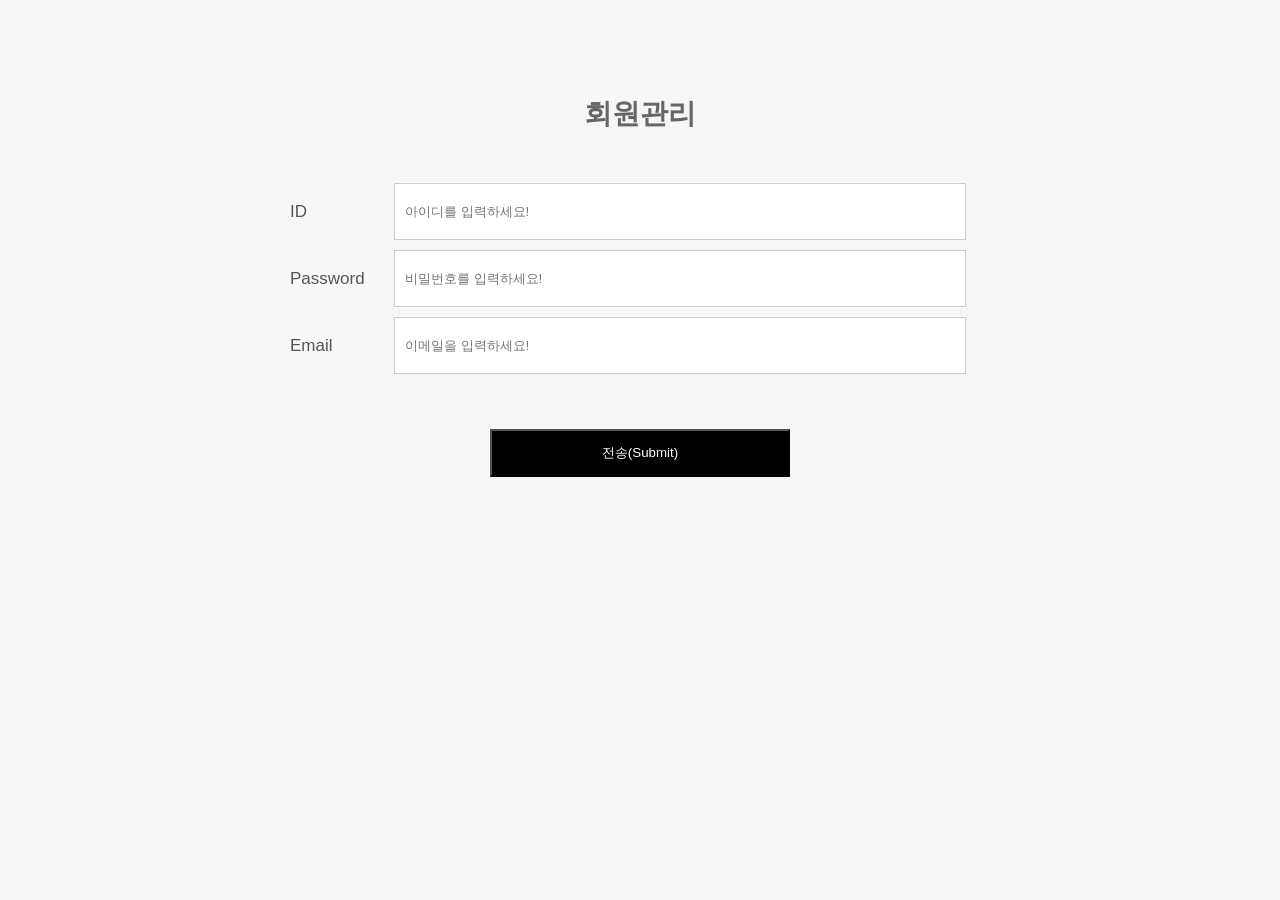
<file: 03_13_VUEJS-AJAX_프로미스_axios/index.html>
<!DOCTYPE html>
<html lang="en">
<head>
<meta charset="UTF-8">
<meta http-equiv="X-UA-Compatible" content="IE=edge">
<meta name="viewport" content="width=device-width, initial-scale=1.0">
<title>AJAX AXIOS 폼 데이터 전송</title>

<link rel="stylesheet" href="./css/reset.css">
<link rel="stylesheet" href="./css/style.css">


<!-- 오픈소스  -->
<script src="./js/lib/jquery.min.js"></script>    
<script src="./vue/lib/vue.js"></script>
<script src="./vue/lib/axios.min.js"></script>


</head>
<body>
<div id="formWrap">

    <div id="app">
        <h1>회원관리</h1>
        <form name='memberForm'  id='memberForm' method='post'  action="./response.php">
            <div class="form-box">
                <ul>
                    <li>
                        <div>
                            <label for="userId">ID</label>
                            <input type="text" name="userId" id="userId" placeholder="아이디를 입력하세요!">
                        </div>
                    </li>
                    <li>
                        <div>
                            <label for="userPw">Password</label>
                            <input type="password" name="userPw" id="userPw" placeholder="비밀번호를 입력하세요!">
                        </div>
                    </li>
                    <li>
                        <div>
                            <label for="userEmail">Email</label>
                            <input type="text" name="userEmail" id="userEmail" placeholder="이메일을 입력하세요!">
                        </div>
                    </li>
                </ul>

                <div class="button-box">
                     <input type="button" v-on:prevent value="전송(Submit)"> 
                    <!-- <input type="submit" value="전송(Submit)"> -->
                </div>

            </div>
        </form>

    </div>



<script>
    
</script>



</div>
</body>
</html>
</file>
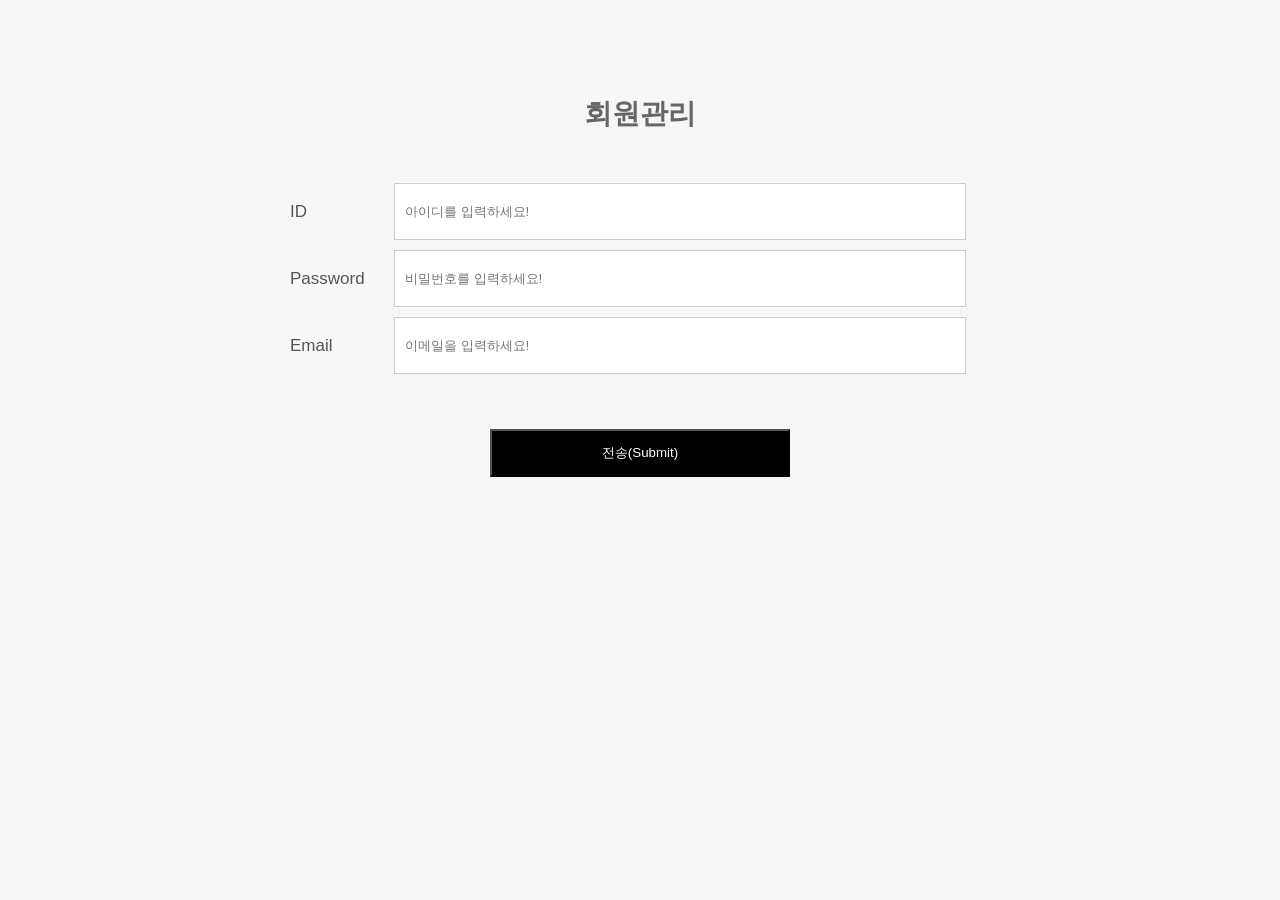
<file: 03_13_VUEJS-AJAX_프로미스_axios_member_전송성공/index.html>
<!DOCTYPE html>
<html lang="en">
<head>
<meta charset="UTF-8">
<meta http-equiv="X-UA-Compatible" content="IE=edge">
<meta name="viewport" content="width=device-width, initial-scale=1.0">
<title>AJAX AXIOS 폼 데이터 전송</title>

<link rel="stylesheet" href="./css/reset.css">
<link rel="stylesheet" href="./css/style.css">


<!-- 오픈소스  -->
<script src="./js/lib/jquery.min.js"></script>    
<script src="./vue/lib/vue.js"></script>
<script src="./vue/lib/axios.min.js"></script>


</head>
<body>
<div id="formWrap">

    <div id="app">
        <h1>회원관리</h1>
        <form name='memberForm'  id='memberForm' method='post'  action="./response.php">
            <div class="form-box">
                <ul>
                    <li>
                        <div>
                            <label for="userId">ID</label>
                            <input type="text" name="userId" id="userId" v-model='userId' placeholder="아이디를 입력하세요!">
                        </div>
                    </li>
                    <li>
                        <div>
                            <label for="userPw">Password</label>
                            <input type="password" name="userPw" id="userPw" v-model='userPw' placeholder="비밀번호를 입력하세요!">
                        </div>
                    </li>
                    <li>
                        <div>
                            <label for="userEmail">Email</label>
                            <input type="text" name="userEmail" id="userEmail" v-model='userEmail'  placeholder="이메일을 입력하세요!">
                        </div>
                    </li>
                </ul>

                <div class="button-box">
                    <input type="button" v-on:click.prevent='memberFn' value="전송(Submit)">
                    <!-- <input type="submit" value="전송(Submit)"> -->
                </div>

            </div>
        </form>

    </div>

    <script>

        var app = new Vue({
            data:{
                arr:[],
                userId:'',
                userPw:'',
                userEmail:''
            },
            methods:{
                memberFn:function(){
                   var url = "./response.php";
                   var data = {
                        userId : this.userId,
                        userPw : this.userPw,
                        userEmail : this.userEmail
                   }

                   //엑시오시는 폼데이터 객체를 생성하여 데이터 전송해야 함.
                    var form = new FormData();
                        form.append('userId', this.userId)
                        form.append('userPw', this.userPw)
                        form.append('userEmail', this.userEmail)

                        axios.post(url, form)
                        .then((response)=>{  //AJAX 성공 메시지
                            this.arr = response.data;
                        })
                        .catch(function(error){ //실패 메시지
                            console.log(error)
                        })

                }
            }
        }).$mount('#app');

    </script>





</div>
</body>
</html>
</file>
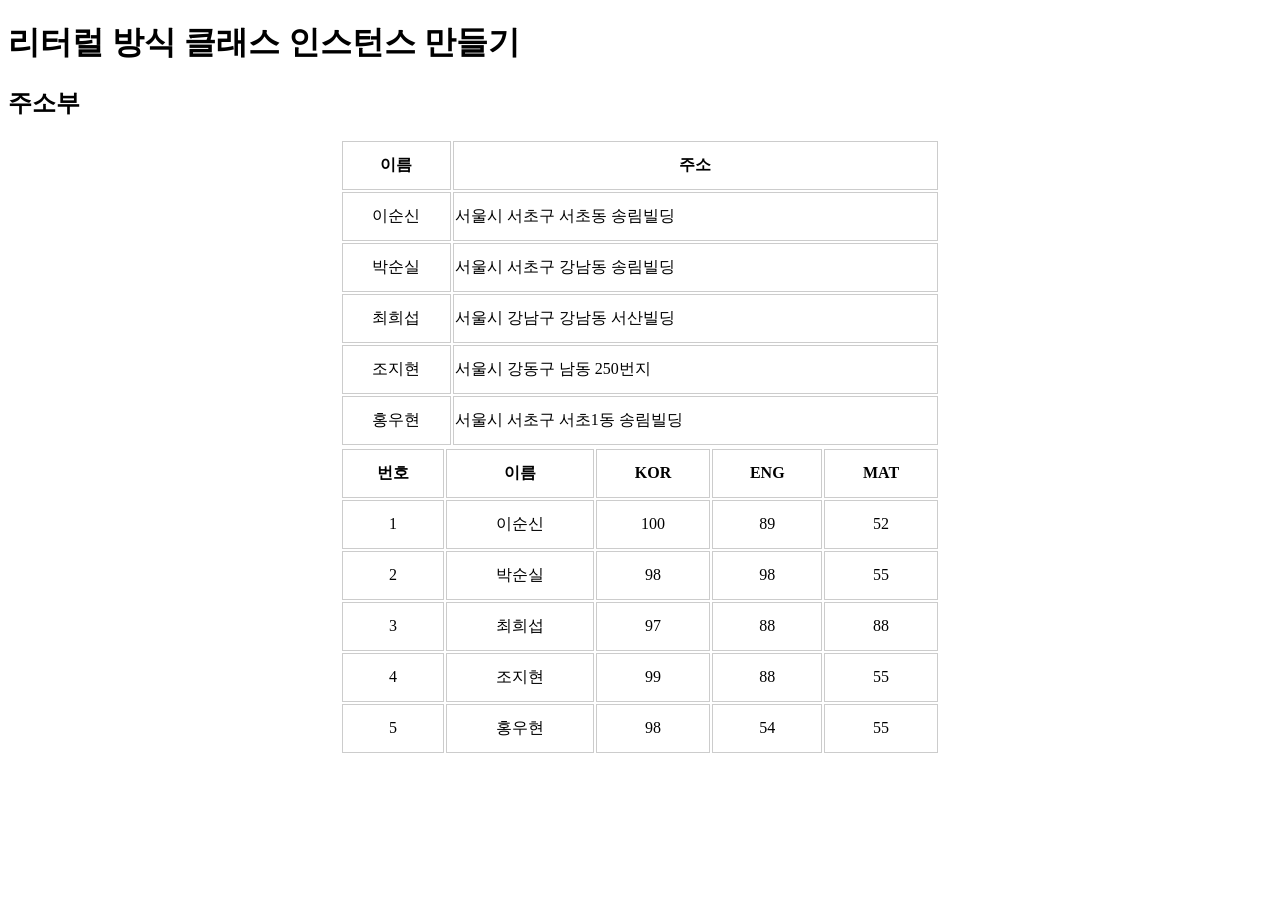
<file: 02_21_VUEJS/뷰인스턴스만들기.html>
<!DOCTYPE html>
<html lang="ko">
<head>
    <meta charset="UTF-8">
    <meta http-equiv="X-UA-Compatible" content="IE=edge">
    <meta name="viewport" content="width=device-width, initial-scale=1.0">
    <title> 뷰 인스턴스 만들기 & 자바스크립트 클래스(객체와 함수)</title>
    <style>

        table {width:600px;margin:0 auto;}
        table th,td {border:1px solid #ccc;height:45px;text-align:center;}
        table#table td:nth-child(2) {text-align:left;}

    </style>

</head>
<body>
    
    <h1>리터럴 방식 클래스 인스턴스 만들기</h1>
    <h2>주소부</h2>
    <table id='table'>

    </table>

    <table id='sungjuk'>
        
    </table>

    




    <script>
        /*
        var app = {};            //리터럴 방식
        var app = new Object();  //생성자 방식 객체 
        var app = [];            //리터럴 방식
        var app = new Array();   //생성자 방식 배열 객체
        */


        //인스턴스(객체) 생성
        var vue = {
            cnt: 0,  //프로퍼티(멤버변수)
            el: '<h1>프로퍼티(멤버변수)탬플릿</h1>',
            method: ['피자', '닭칼국수', '김밥', '라면', '토마토 스파게티'],
            main: {
                student: [
                    { 번호:1, 이름:'이순신', kor:100, eng:089, mat:064 }, //인덱스 [0]  1행
                    { 번호:2, 이름:'박순실', kor:098, eng:098, mat:067 }, //인덱스 [1]  2행
                    { 번호:3, 이름:'최희섭', kor:097, eng:088, mat:088 }, //인덱스 [2]  3행
                    { 번호:4, 이름:'조지현', kor:099, eng:088, mat:067 }, //인덱스 [3]  4행
                    { 번호:5, 이름:'홍우현', kor:098, eng:066, mat:067 }  //인덱스 [4]  5행
                ],
                address:[
                    {이름:'이순신',주소:'서울시 서초구 서초동  송림빌딩'},
                    {이름:'박순실',주소:'서울시 서초구 강남동  송림빌딩'},
                    {이름:'최희섭',주소:'서울시 강남구 강남동  서산빌딩'},
                    {이름:'조지현',주소:'서울시 강동구 남동 250번지'},
                    {이름:'홍우현',주소:'서울시 서초구 서초1동  송림빌딩'}
                ]
            },
            init: function(){  //메서드(멤버함수)
                //this 인스턴스(객체)
                this.cnt= 500;
                this.el += '<h2>프로퍼티(멤버변수)에 템플릿 내용 추가</h2>'; //el = el + '내용'    el += '내용'
                // this.el = this.el + '<h2>프로퍼티(멤버변수)에 템플릿 내용 추가</h2>'; //el = el + '내용'    el += '내용'
                console.log( this.cnt );
                console.log( this.el );
            },
            compute: function(){
                //성적처리
                
                
                var txt2 = '';
                var $sungjuk = document.querySelector('#sungjuk');

                    txt2+='<tr><th>번호</th><th>이름</th><th>KOR</th><th>ENG</th><th>MAT</th></tr>';

                    // this.main.sungjuk.forEach(function(el, idx, arr){});
                    this.main.student.forEach(function(el, idx, arr){
                        txt2+='<tr><td>'+ el.번호 +'</td><td>'+ el.이름 +'</td><td>'+ el.kor +'</td><td>'+ el.eng +'</td><td>'+ el.mat +'</td></tr>';
                    });

                    $sungjuk.innerHTML =  txt2 ;





                var txt = ''; //출력 내용 보관하는 변수
                var $table = document.querySelector('#table'); //선택자

                    txt =  '<tr><th>이름</th><th>주소</th></tr>'; //제목 1회 출력

                    //반복처리
                    //자바스크립트 객체 배열처리
                    this.main.address.forEach(function(el, index, arr){
                        console.log('배열처리 ', el, index, arr);
                        txt += '<tr><td>' + el.이름 + '</td><td>' + el.주소 + '</td></tr>'; //5회 반복
                    }); 

                    /*
                    txt += '<tr><td>' + this.main.address[0].이름 + '</td><td>' + this.main.address[0].주소 + '</td></tr>'; //5회 반복
                    txt += '<tr><td>' + this.main.address[1].이름 + '</td><td>' + this.main.address[1].주소 + '</td></tr>'; //5회 반복
                    txt += '<tr><td>' + this.main.address[2].이름 + '</td><td>' + this.main.address[2].주소 + '</td></tr>'; //5회 반복
                    txt += '<tr><td>' + this.main.address[3].이름 + '</td><td>' + this.main.address[3].주소 + '</td></tr>'; //5회 반복
                    txt += '<tr><td>' + this.main.address[4].이름 + '</td><td>' + this.main.address[4].주소 + '</td></tr>'; //5회 반복
                    */

                    $table.innerHTML = txt;  //테이블에 데이터 출력

                //주소부 탬플릿에 출력
                //반복문 이용               
                
                
                








                //성적표 
                console.log( this.method );
                console.log( this.method[0] );
                console.log( this.method[1] );
                console.log( this.method[2] );
                console.log( this.method[3] );
                console.log( this.method[4] );

                //주소부
                console.log( this.main.address[3].이름 );
                console.log( this.main.address[3].주소 );

                console.log( this.main ); //main 프로퍼티(멤버변수) 전체
                console.log( this.main.student ); //this.main.student   예]인스턴스.프로퍼티.프로퍼티
                console.log( this.main.student[4] ); // this.main.sudent[4] 예]인스턴스.프로퍼티.프로퍼티[3]
                console.log( this.main.student[3].이름 ); // this.main.sudent[3].이름 예]인스턴스.프로퍼티.프로퍼티[3].프로퍼티 최종 프로퍼티 값(value)
                console.log( this.main.student[3].eng ); // this.main.sudent[3].이름 예]인스턴스.프로퍼티.프로퍼티[3].프로퍼티 최종 프로퍼티 값(value)
                var tot = this.main.student[3].kor + this.main.student[3].eng + this.main.student[3].mat;
                console.log( '총점 : ' + tot ); //ECMA Script 5  [ES5]
                console.log(`총점 : ${ tot }`); //ECMA Script 6  [ES6]
            },
            run: function(){  //인스턴스 전체 실행 메서드
                this.init();
                this.compute();
            }
        } //인스턴스(객체) 끝

        // vue.init();     // vue 인스턴스(객체) 안에 init() 이라는 메서드(멤버함수) 실행
        // vue.compute();  // vue 인스턴스(객체) 안에 compute() 라는 메서드(멤버함수) 실행

        vue.run();





        var objProject = {
            a:100,
            el:'Vue 프레임워크',
            data:{
                arr:[
                    {이름:'이순신', kor:100, eng:070, mat:069},
                    {이름:'이순신', kor:100, eng:070, mat:069},
                    {이름:'이순신', kor:100, eng:070, mat:069},
                    {이름:'이순신', kor:100, eng:070, mat:069},
                    {이름:'이순신', kor:100, eng:070, mat:069}
                ]
            },
            method1: function(){
                this.a = 5000000;
                console.log(this.a);
            },
            method2: function(){
                this.el += ' 자바스크립트 라이브러리'
                console.log(this.el);
            },
            method3: function(){                
                console.log(this.data.arr);
            },
            init: function(){
                this.method1();
                this.method2();
                this.method3();
            }
        };
        objProject.init();



        //인스턴스 생성 
        //프로퍼티: 값
        //프로퍼티: 배열
        //메서드 만들어서 프로퍼티 값 변환 또는 출력
        //인스턴스 전체 실행 메서드 init










    </script>

</body>
</html>
</file>
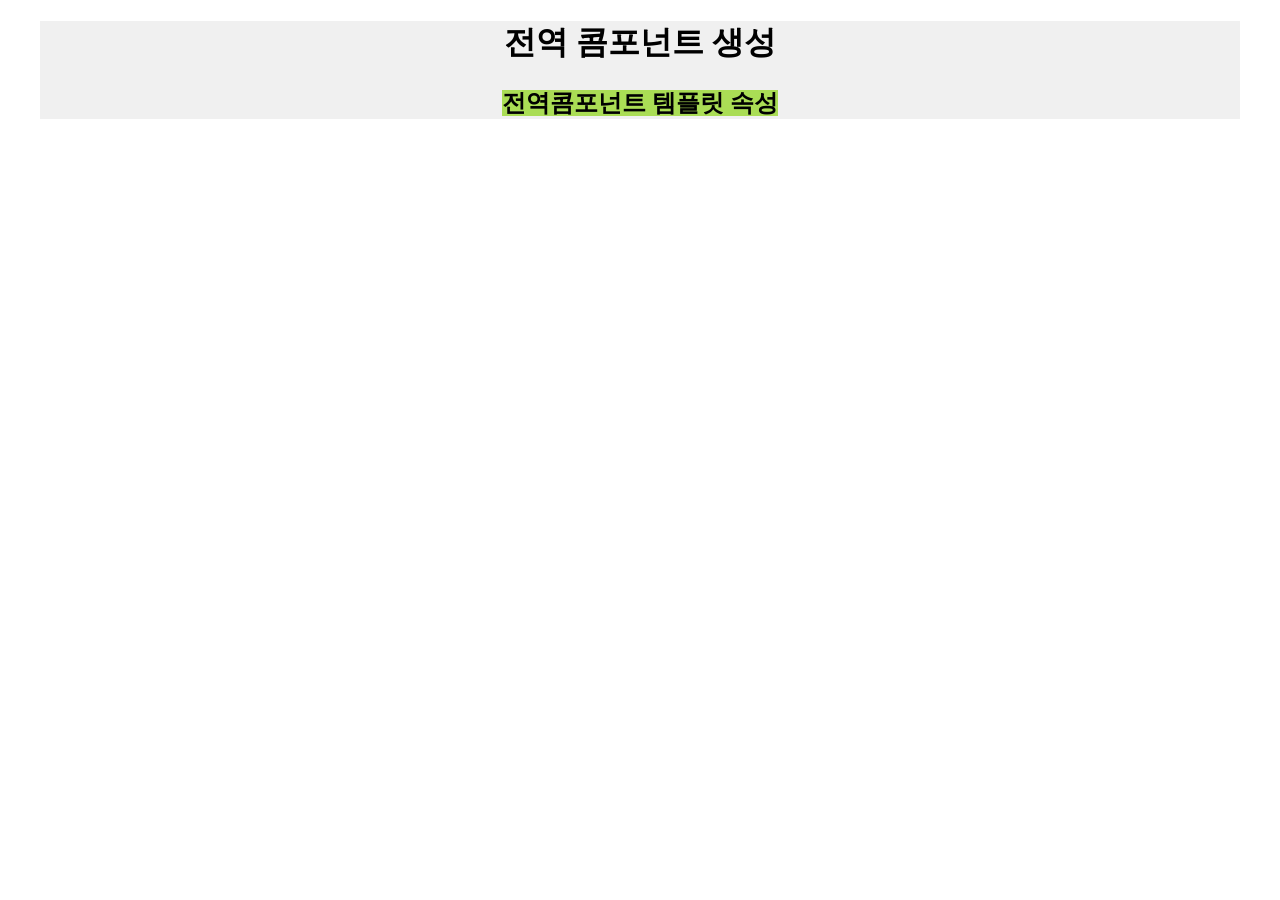
<file: 02_28_VUEJS-콤퍼넌트_전역콤퍼넌트_템플릿/콤퍼넌트_전역콤퍼넌트_템플릿.html>
<!DOCTYPE html>
<html lang="en">
<head>
    <meta charset="UTF-8">
    <meta http-equiv="X-UA-Compatible" content="IE=edge">
    <meta name="viewport" content="width=device-width, initial-scale=1.0">
    <title>콤퍼넌트_전역콤퍼넌트_템플릿</title>
    
    <!-- 오픈소스  -->
    <script src="./js/lib/jquery.min.js"></script>    
    <script src="./vue/lib/vue.js"></script>

    <style>
      #wrapper {width:1200px;margin:0 auto;text-align:center;background:#f0f0f0;}
      #wrapper #header h1 {color:#000;}
      #wrapper #header h2 {color:#279;}
      #wrapper #header h2 mark {background:#ad5;}
    </style>

</head>
<body>
<div id="wrapper">

    <!-- HTML -->
    <div id="header">
        <h1> {{ msg }} </h1>  
        <!-- 상위 콤포넌트에서 하위 콤포넌트에게 통신은 Properties(속성) props 이용하여 전달 -->
        <!-- 하위 콤포넌트에서 상위 콤포넌트에게 통신은 Event(이벤트) $emit을 이용하여 전달 -->
        <nav-component></nav-component>  <!-- 가상 요소(JSX) 사용자 정의 태그  콤퍼넌트 이름  -->
    </div>


    <!-- SCRIPT -->
    <script>

        // 전역콤포넌트 생성
        Vue.component('nav-component',{
            template:'<h2><mark> 전역콤포넌트 템플릿 속성 </mark></h2>'
        });


        // 뷰 인스턴스 생성
        var header = new Vue({
            el:'#header',
            data:{
                msg:'전역 콤포넌트 생성'
            }
        });

    </script>
</div>
</body>
</html>
</file>
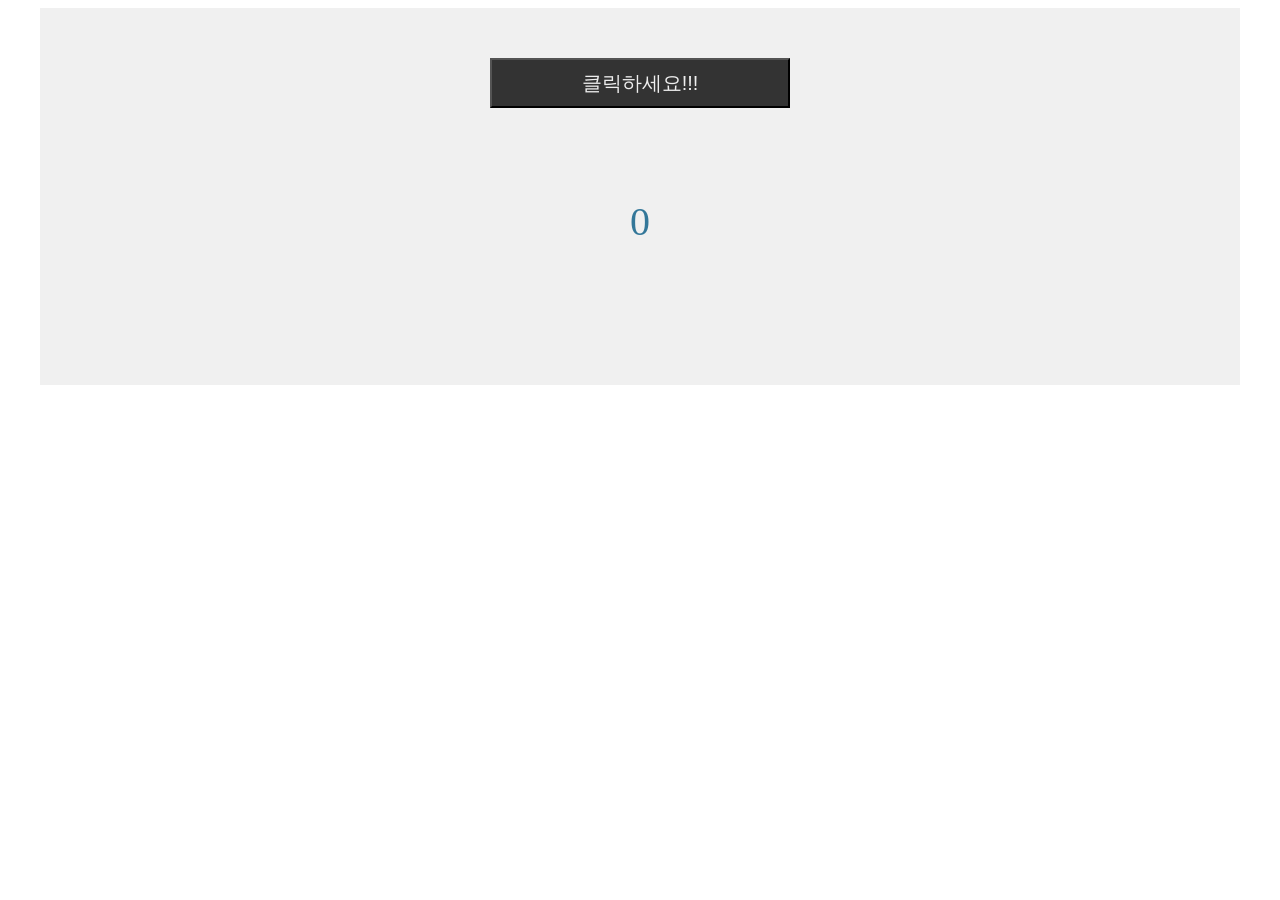
<file: 02_28_VUEJS-콤퍼넌트_전역콤퍼넌트_템플릿/콤퍼넌트_전역콤퍼넌트_템플릿_상위콤퍼넌트에서_하위콤퍼넌트_통신_PROPS_2.html>
<!DOCTYPE html>
<html lang="en">
<head>
    <meta charset="UTF-8">
    <meta http-equiv="X-UA-Compatible" content="IE=edge">
    <meta name="viewport" content="width=device-width, initial-scale=1.0">
    <title>콤퍼넌트_전역콤퍼넌트_템플릿</title>
    
    <!-- 오픈소스  -->
    <script src="./js/lib/jquery.min.js"></script>    
    <script src="./vue/lib/vue.js"></script>

    <style>
      #wrapper {width:1200px;margin:0 auto;text-align:center;background:#f0f0f0;}
      #wrapper #main .button-box {color:#279;padding:50px 0;}
      #wrapper #main .button-box button {cursor:pointer;background:#333;color:#eee;font-size:20px;width:300px;height:50px;}
      #wrapper #main .button-box button:hover {background:#000;}
      #wrapper #main .button-box button:focus {background:#009;}
      #wrapper #main .button-box button:active {background:#922;}
      #wrapper #main .button-box p {font-size:40px;color:#379;color:#000;padding:50px 0;color:#379;}
    </style>
</head>
<body>
<div id="wrapper">

    <!-- HTML -->
    <div id="main">
        <div class="button-box">
            <!-- 
            <button v-on:click='countFn'>클릭하세요!!!</button> 
            -->
            <!-- 다중 이벤트 사용 -->
            <button v-on="{ click: countFn, mouseenter: count2Fn, focusin:count3Fn  }">클릭하세요!!!</button>

            <!-- 
            <button v-on:click.prevent='countFn'>클릭하세요!!!</button> preventDafault()
            <button v-on:click.stop='countFn'>클릭하세요!!!</button>  stopPropagation() 
             -->
            <babo-component v-bind:count='num'></babo-component>
        </div>
    </div>



   <script>

    // 전역콤퍼넌트
    Vue.component('babo-component',{
        props:['count'],
        template:'<p> {{ count }} </p>'  //하위 콤퍼넌트 props의 속성이름 'count'로 전달 받음.
    });


    // 뷰 인스턴스 생성
    var main = new Vue({
        el:'#main',
        data:{
            num:0  //루트의 num값이 하위 콤포넌트에 전달(통신)됨.
        },
        methods:{            
            countFn: function(){
                this.num++;
            },
            count2Fn: function(){
                this.num+=10;
            },
            count3Fn: function(){
                this.num+=100;
            }
        }

    });


    // $('#main button').on({
    //     click: function(event){
    //         event.preventDafault();  //자신의 이벤트만 수행하고 버블링을 막는거
    //         event.stopPropagation(); //자식영역에서 버튼클릭시 이벤트가 부모영역 이벤트까 수행되는 현상을 막아준다.
    //     }

    // });


   </script>

   
</div>
</body>
</html>
</file>
<file: 03_13_VUEJS-AJAX_프로미스_axios/css/style.css>
@charset "UTF-8";

#wrap {width:100%;}
#wrap #app {width:100%;}
#wrap #app h1 {text-align:center;color:#000;padding:50px 0;}
#wrap #app .member {width:800px;margin:0 auto;}
#wrap #app .member th ,
#wrap #app .member td {border:1px solid #ccc;height:48px;text-align:center;}
#wrap #app .button-wrap {padding-top:60px;text-align:center;}
#wrap #app .button-wrap button {background:#000;color:#fff;font-size:17px;padding:10px 30px;cursor:pointer;transition:all .3s;}
#wrap #app .button-wrap button:hover {background:#333;}
#wrap #app .button-wrap button:active {background:#733;}



/* 폼 데이터 전송 페이지 */
#formWrap {}
#formWrap #app {width:800px;margin:0 auto;}
#formWrap #app h1 {text-align:center;padding-top:100px;}
#formWrap #app form {padding:50px;}
#formWrap #app form .form-box {}
#formWrap #app form .form-box ul {}
#formWrap #app form .form-box ul li {}
#formWrap #app form .form-box ul li div {padding:5px 0;}
#formWrap #app form .form-box ul li div label {display:inline-block;width:100px;font-size:17px;color:#555;}
#formWrap #app form .form-box ul li div input[type='text'],   
#formWrap #app form .form-box ul li div input[type='password'] {padding:5px 10px;width:550px;height:45px;border:1px solid #ccc;}
#formWrap #app                .button-box {text-align:center;padding-top:50px;}
#formWrap #app                .button-box input[type='button'] {width:300px;height:48px;background:#000;color:#fff;cursor:pointer;}
#formWrap #app                .button-box input[type='button']:hover {background:#222;}
#formWrap #app                .button-box input[type='submit'] {width:300px;height:48px;background:#000;color:#fff;cursor:pointer;}
#formWrap #app                .button-box input[type='submit']:hover {background:#222;}
</file>
<file: 03_13_VUEJS-AJAX_프로미스_axios_member_전송성공/css/style.css>
@charset "UTF-8";

#wrap {width:100%;}
#wrap #app {width:100%;}
#wrap #app h1 {text-align:center;color:#000;padding:50px 0;}
#wrap #app .member {width:800px;margin:0 auto;}
#wrap #app .member th ,
#wrap #app .member td {border:1px solid #ccc;height:48px;text-align:center;}
#wrap #app .button-wrap {padding-top:60px;text-align:center;}
#wrap #app .button-wrap button {background:#000;color:#fff;font-size:17px;padding:10px 30px;cursor:pointer;transition:all .3s;}
#wrap #app .button-wrap button:hover {background:#333;}
#wrap #app .button-wrap button:active {background:#733;}



/* 폼 데이터 전송 페이지 */
#formWrap {}
#formWrap #app {width:800px;margin:0 auto;}
#formWrap #app h1 {text-align:center;padding-top:100px;}
#formWrap #app form {padding:50px;}
#formWrap #app form .form-box {}
#formWrap #app form .form-box ul {}
#formWrap #app form .form-box ul li {}
#formWrap #app form .form-box ul li div {padding:5px 0;}
#formWrap #app form .form-box ul li div label {display:inline-block;width:100px;font-size:17px;color:#555;}
#formWrap #app form .form-box ul li div input[type='text'],   
#formWrap #app form .form-box ul li div input[type='password'] {padding:5px 10px;width:550px;height:45px;border:1px solid #ccc;}
#formWrap #app                .button-box {text-align:center;padding-top:50px;}
#formWrap #app                .button-box input[type='button'] {width:300px;height:48px;background:#000;color:#fff;cursor:pointer;}
#formWrap #app                .button-box input[type='button']:hover {background:#222;}
#formWrap #app                .button-box input[type='submit'] {width:300px;height:48px;background:#000;color:#fff;cursor:pointer;}
#formWrap #app                .button-box input[type='submit']:hover {background:#222;}
</file>
